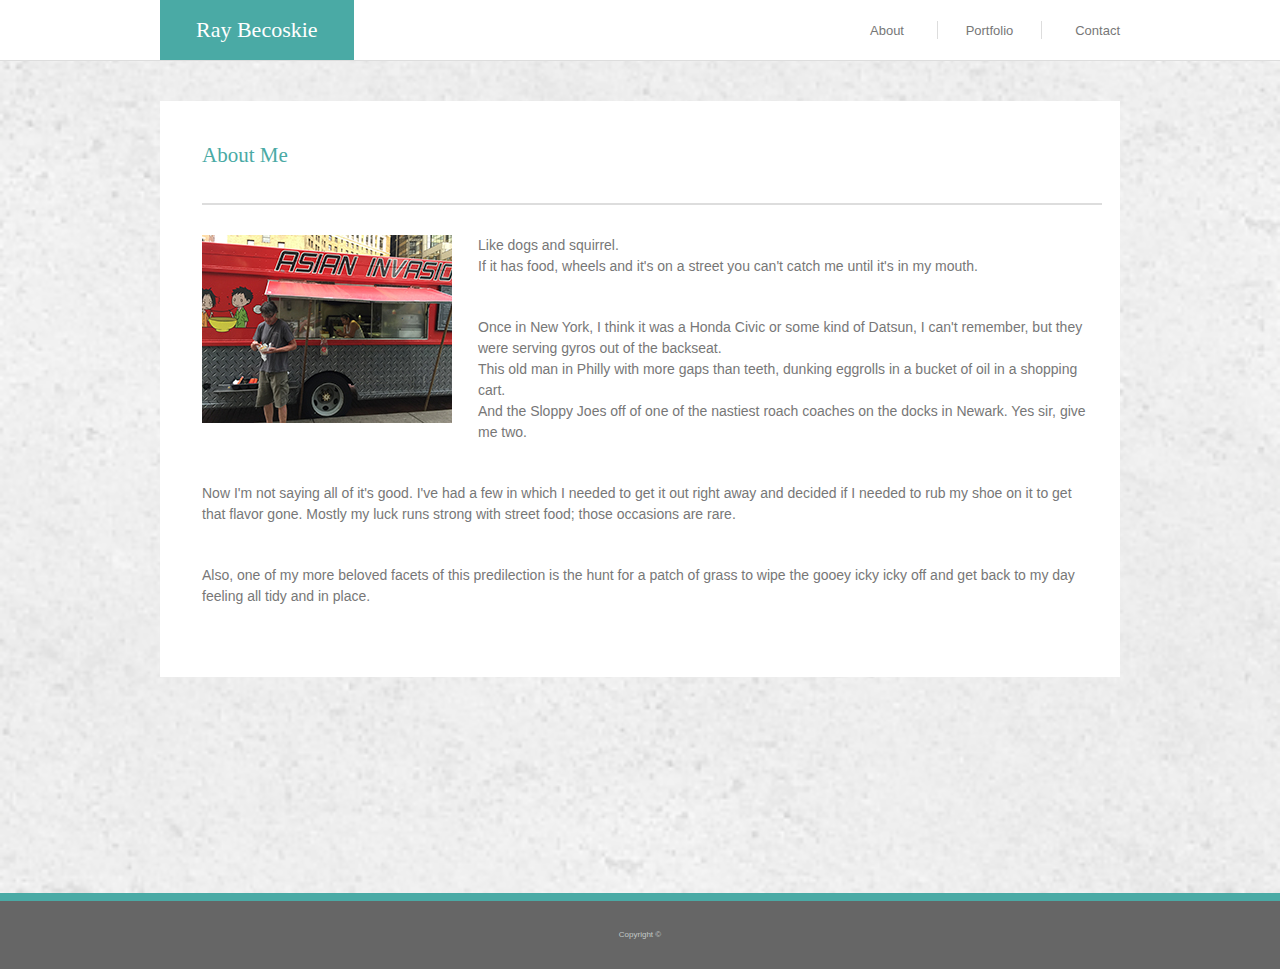
<file: index.html>
<!DOCTYPE html>
<html lang="en">
<head>
    <meta charset="UTF-8">
    <meta name="viewport" content="width=device-width, initial-scale=1.0">
    <meta http-equiv="X-UA-Compatible" content="ie=edge">
    <link rel="stylesheet" type="text/css" href="assets/css/reset.css">
    <link rel="stylesheet" type="text/css" href="assets/css/style.css">
    <title>About page</title>
</head>
<body>
    <header>
        <div class="head_container">
            <h1>Ray Becoskie</h1>
            <nav class = "navigation">
                <ul>
                    <li><a href="index.html">About</a></li>
                    <li><a href="portfolio.html">Portfolio</a></li>
                    <li><a href="contact.html">Contact</a></li>
                </ul>
            </nav>
        </div>
    </header>
    <section class="container">
        <section class = "content">
            <section id = "about">
                <h2>About Me</h2>
                <img src="assets/images/me.jpg" alt="me at at a food truck.">
                <p>Like dogs and squirrel.<br>If it has food, wheels and it's on a street you can't catch me until it's in my mouth.</p><p>Once in New York, I think it was a Honda Civic or some kind of Datsun, I can't remember, but they were serving gyros out of the backseat.<br>This old man in Philly with more gaps than teeth, dunking eggrolls in a bucket of oil in a shopping cart.<br> And the Sloppy Joes off of one of the nastiest roach coaches on the docks in Newark. Yes sir, give me two.</p><p>Now I'm not saying all of it's good. I've had a few in which I needed to get it out right away and decided if I needed to rub my shoe on it to get that flavor gone. Mostly my luck runs strong with street food; those occasions are rare.</p><p>Also, one of my more beloved facets of this predilection is the hunt for a patch of grass to wipe the gooey icky icky off and get back to my day feeling all tidy and in place.</p>
            </section>
        </section> <!--end content-->
    </section>
    <footer>Copyright &#169;</footer>
    
    
</body>
</html>
</file>
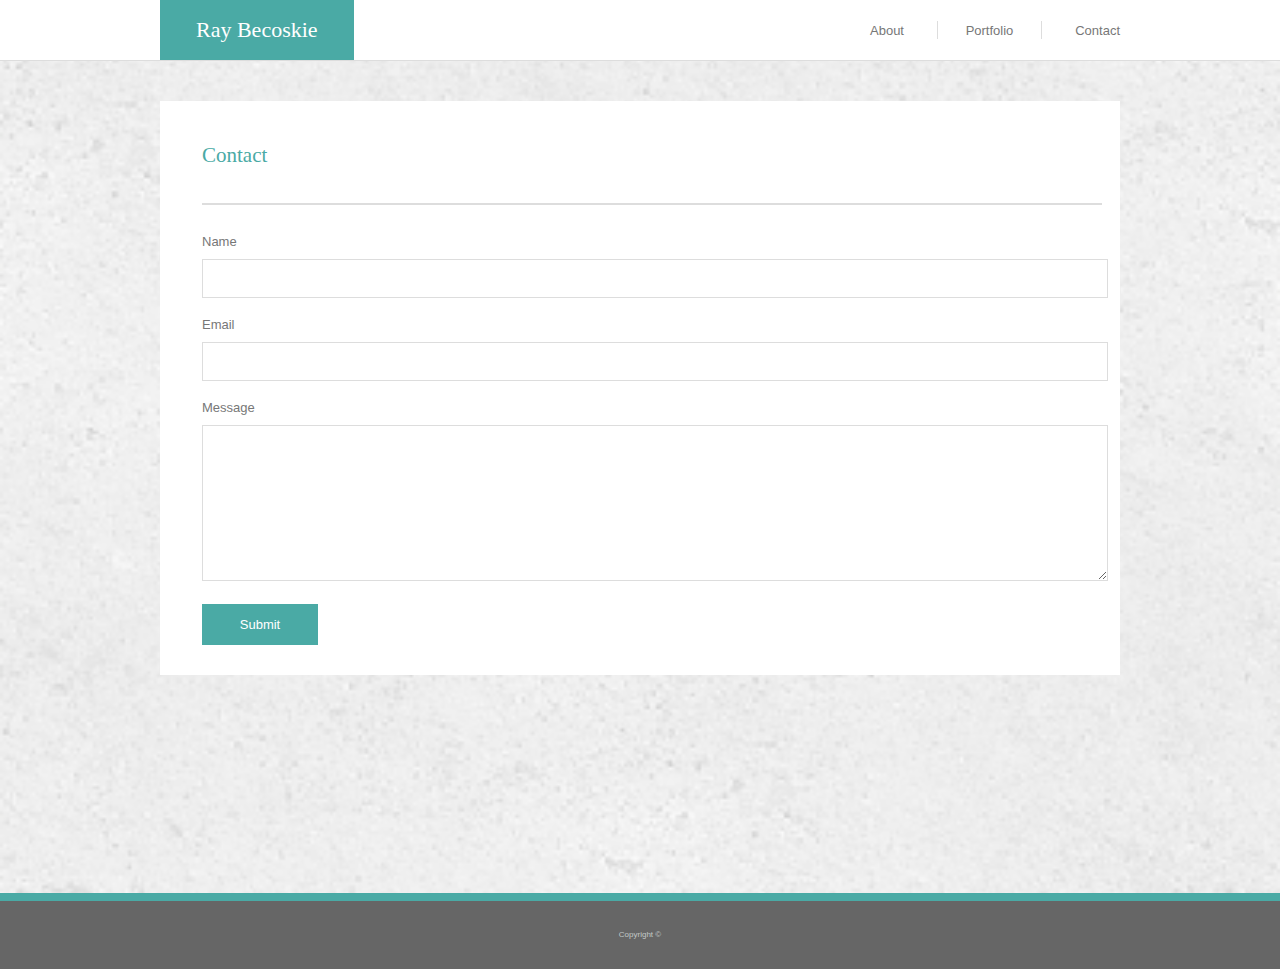
<file: contact.html>
<!DOCTYPE html>
<html lang="en">
    <head>
        <meta charset="UTF-8">
        <meta name="viewport" content="width=device-width, initial-scale=1.0">
        <meta http-equiv="X-UA-Compatible" content="ie=edge">
        <link rel="stylesheet" type="text/css" href="assets/css/reset.css">
        <link rel="stylesheet" type="text/css" href="assets/css/style.css">
        <title>About page</title>
    </head>
<body>
    <header>
        <div class="head_container">
            <h1>Ray Becoskie</h1>
            <nav class = "navigation">
                <ul>
                    <li><a href="index.html">About</a></li>
                    <li><a href="portfolio.html">Portfolio</a></li>
                    <li><a href="contact.html">Contact</a></li>
                </ul>
            </nav>
        </div>
    </header>
    <section class="container">
        <section class = "content">        
            <form id = "contact">
                <h2>Contact</h2>
                <label for="name">Name</label>
                <input type="text" name="name" id="name"><br>
                <label for="email">Email</label>
                <input type="text" name="email" id="email"><br>
                <label for="message_box">Message</label>
                <textarea name="message_box" id="message_box">
                </textarea>
                <input type="submit" value="Submit">
            </form>
        </section> <!--end content-->
    </section>
    <footer>Copyright &#169;</footer>    
</body>
</html>
</file>
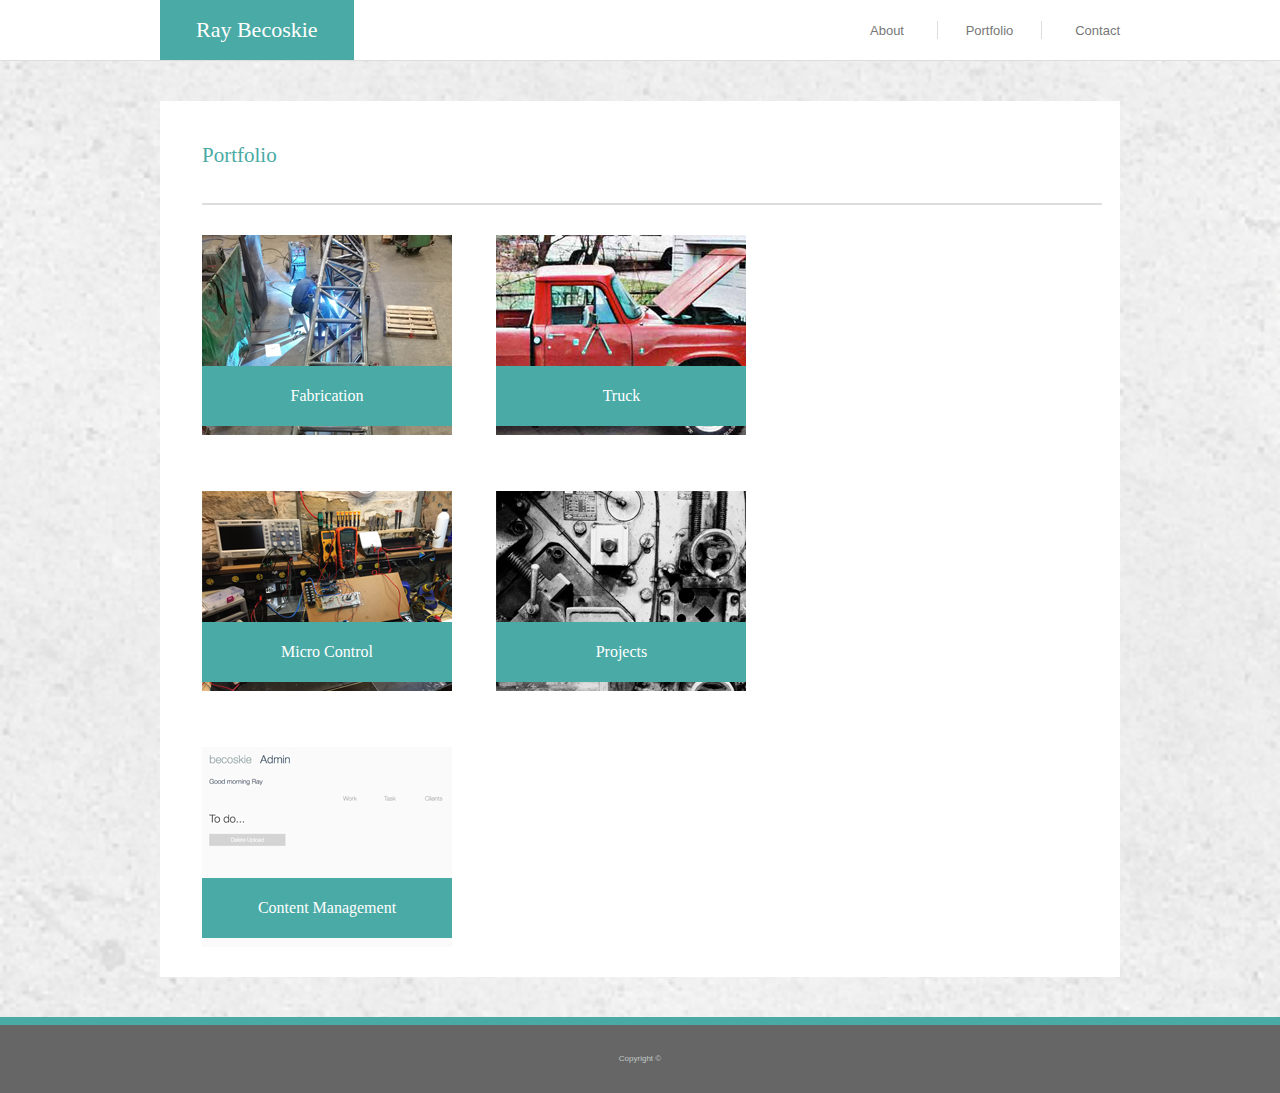
<file: portfolio.html>
<!DOCTYPE html>
<html lang="en">
    <head>
        <meta charset="UTF-8">
        <meta name="viewport" content="width=device-width, initial-scale=1.0">
        <meta http-equiv="X-UA-Compatible" content="ie=edge">
        <link rel="stylesheet" type="text/css" href="assets/css/reset.css">
        <link rel="stylesheet" type="text/css" href="assets/css/style.css">
        <title>About page</title>
    </head>
<body>
    <header>
        <div class="head_container">
            <h1>Ray Becoskie</h1>
            <nav class = "navigation">
                <ul>
                    <li><a href="index.html">About</a></li>
                    <li><a href="portfolio.html">Portfolio</a></li>
                    <li><a href="contact.html">Contact</a></li>
                </ul>
            </nav>
        </div>        
    </header>
    <section class="container">
        <section class = "content">
            <section id = "portfolio">
                <h2>Portfolio</h2>
                <div id = "gallery">
                    <article class = "port_link" id = "fab">
                        <p>Fabrication</p>
                    </article>
                    <article class = "port_link" id = "truck">
                        <p>Truck</p>
                    </article>
                    <article class = "port_link" id = "micro">
                        <p>Micro Control</p>
                    </article>
                    <article class = "port_link" id = "projects">
                        <p>Projects</p>
                    </article>
                    <article class = "port_link" id = "cms">
                        <p>Content Management</p>
                    </article>
                </div>
            </section>
        </section> <!--end content-->
    </section>
    <footer>Copyright &#169;</footer>    
</body>
</html>
</file>
<file: assets/css/style.css>
html {
    height: 100%;
    background: url('../../assets/images/bg_image.png') no-repeat center center fixed; 
  -webkit-background-size: cover;
  -moz-background-size: cover;
  -o-background-size: cover;
  background-size: cover;
}

html, body {
}

body {
    font-family: 'Arial', 'Helvetica Neue', Helvetica, sans-serif;
    color: #777777;
}

h1, h2, h3, h4, h5, h6 {
    font-family: 'Georgia', Times, Times New Roman, serif;
    color: #4aaaa5;
}

p {
    line-height: 21px;
    font-size: 14px;
    margin-bottom: 40px;
}
a:link, a:visited, a:active, a:hover {
    text-decoration: none;
    color: #777777;
    font-size: 13px
}

a:hover {
    background: #4aaaa5;
    color: #ffffff;
    padding: 2px 5px;
}


input:focus,
select:focus,
textarea:focus,
button:focus {
    outline: none;
}


header {
    width: 100%;
    height: 60px;
    background: #ffffff;
    border-bottom: 1px solid #dddddd;
}

.head_container {
    width: 960px;
    height: 60px;
    margin: 0 auto;
}

.head_container h1 {
    background: #4aaaa5;
    height: 60px;
    padding: 0 36px;
    display: block;
    float: left;
    color: #ffffff;
    font-size: 22px;
    line-height: 59px;
}

.container {
    min-height: calc(100vh - 108px);
}
.content {
    width: 960px;
    margin: 40px auto 40px auto;
    background: #ffffff;
}

.navigation {
    float: right;
    width:250px;
}

.navigation li {
    display: inline-block;
    margin-top: 21px;
    height: 18px;
    line-height: 18px;
}

.navigation li:first-child {
    width:67px;
    float:left;
    text-align: left;
}

.navigation li:nth-child(2) {
    width:103px;
    float:left;
    text-align: center;
    border-left: 1px solid #dddddd;
    border-right: 1px solid #dddddd;
}

.navigation li:nth-child(3) {
    width:77px;
    float:right;
    text-align: right;
}

#about, #contact, #portfolio {
    padding: 44px 30px 30px 42px;
}

/* start about */
/*-----------------------------------------------*/


#about h2, form h2, #portfolio h2 {
    font-size: 21px;
    width: 900px;
    height: 58px;
    border-bottom: 2px solid #dddddd;
    margin-bottom: 30px;
}

#about img {
    float: left;
    margin-right: 26px;
}

/* start contact */
/*-----------------------------------------------*/


#contact label {
    display: block;
    font-size: 13px;
    margin-bottom: 11px;
}
#contact label:not(:first-of-type) {
    margin-top: 20px;
}
#contact textarea,  #contact input {
    border: 1px solid #dddddd;
}

#contact input {
    width: 900px;
    height: 35px;
}

#contact input[type = "text"] {
    font-size: 12px;
    color: #777777;
}

#contact textarea {
    width: 900px;
    height: 150px;
    font-size: 12px;
    color: #777777;
}

#contact input[type = "submit"] {
    display: block;
    border: none;
    width: 116px;
    height: 41px;
    background:#4aaaa5;
    color: #ffffff;
    font-size: 13px;
    margin-top: 20px;
}

#contact input[type="submit"]:hover {
    background: #2a8580;
}

/* start portfolio */
/*-----------------------------------------------*/
.port_link {
    height: 200px;
    width: 250px;
    display: inline-block;
    margin: 0 40px 56px 0;
    /* float: left; */
}

#gallery {
    width: 600px;
}

#gallery :last-child {
    margin-bottom: 0px;
}

.port_link p {
    position: relative;
    height: 60px;
    width: 250px;
    top: 131px;
    left: 0px;
    background: #4aaaa5;
    color: #ffffff;
    text-align: center;
    line-height: 60px;
    font-family: 'Georgia', Times, Times New Roman, serif;
    font-size: 16px;
    cursor: pointer;
} 

.port_link p:hover {
    background:#2a8580;
}

#fab { background: url('../../assets/images/fab.jpg'); }
#truck { background: url('../../assets/images/truck.jpg'); }
#micro { background: url('../../assets/images/micro.jpg'); }
#projects { background: url('../../assets/images/projects.jpg'); }
#cms { background: url('../../assets/images/cms.jpg'); }


/* start footer */
/*-----------------------------------------------*/

footer {
    width: 100%;
    height: 68px;
    background: #666666;
    border-top: 8px solid #4aaaa5;
    font-size: 8px;
    color: #C2C9C8;
    text-align: center;
    line-height: 68px;
}
</file>
